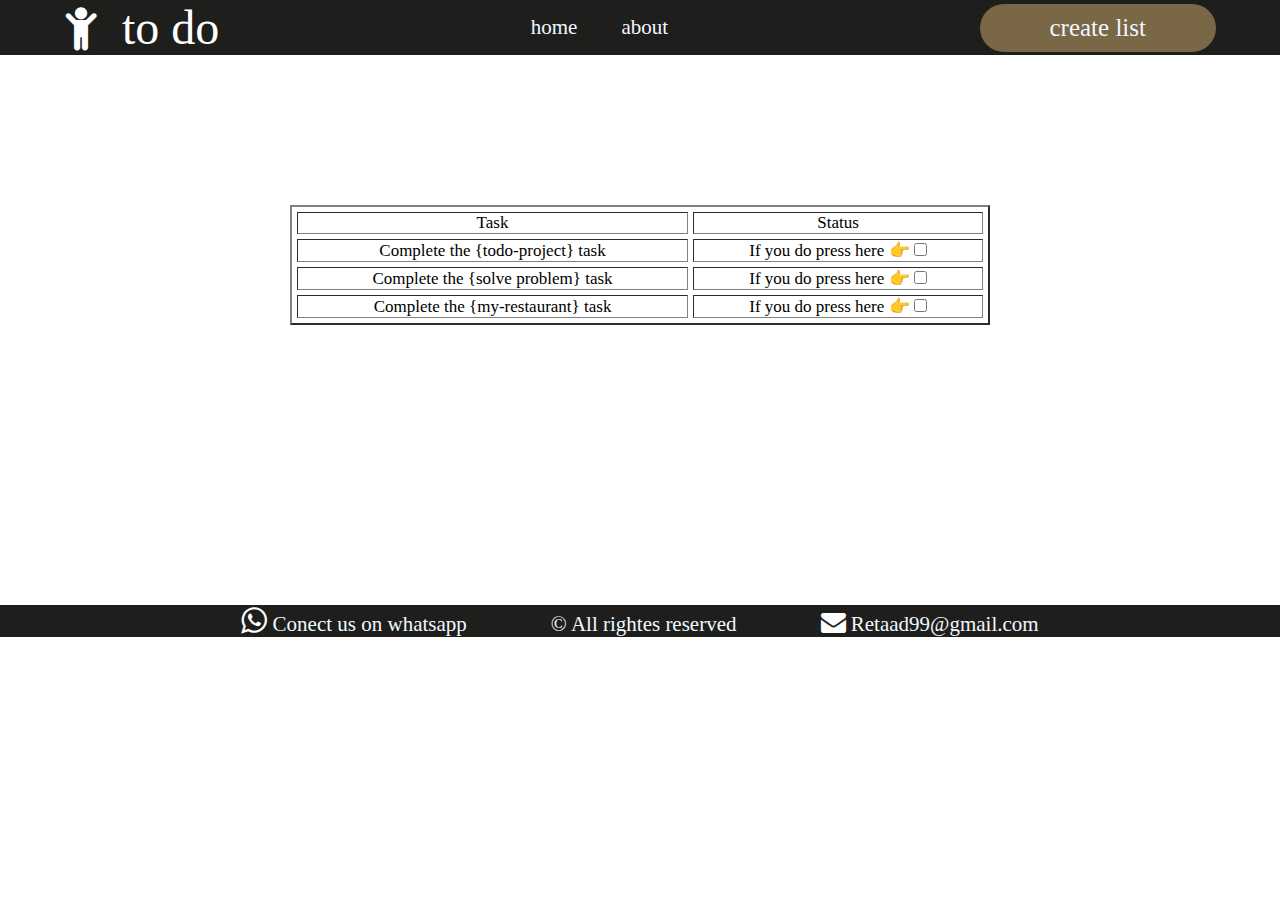
<file: index.html>
<!DOCTYPE html>
<html>
<head>
<meta charset="UTF-8">
<meta name="description" content="IA Restaurant Homepage">
<meta name="keywords" content="Restaurant, burger, sandwich, nodels">
<meta name="viewport" content="width=device-width, initial-scale=1">
<title> todo-project </title>
<link rel="icon" type="image/x-icon" href="https://i.postimg.cc/qR0tP0Fg/Screenshot-28.png">
<link rel="stylesheet" href="https://cdnjs.cloudflare.com/ajax/libs/font-awesome/4.7.0/css/font-awesome.min.css">
<link href="https://fonts.googleapis.com/icon?family=Material+Icons" rel="stylesheet">
<link rel="stylesheet" href="assets/style/index.css">




</head>
<body>

<header>
    <a href="index.html" <i class="fa fa-child" style="font-size:48px;color:rgb(255, 255, 255)"><span>	&nbsp;to do</span></p></i>
    </a>
    <ul class="nav__links">
        <li> <a href="index.html"> home</a></li>
        <li> <a href="about.html">about</a></li>
    </ul>
    <a class="cta" href=""><button>create list</button></a>
</header>
  

<main >
    <table class="center" border="2" width="700"  cellspacing="5">
        <tr>
            <td align="center"> Task </td>
            <td align="center"> Status </td>
        </tr>
        <tr>
            <td align="center"> Complete the {todo-project} task</td>
            <td align="center">
                <form action="">
                    <div>
                        <label for="you-do">If you do press here 👉</label>
                        <input type="checkbox" name="you-do" id="you-do">
                    </div>
                </form>
            </td>
        </tr>
        <tr>
            <td align="center">Complete the {solve problem} task </td>
            <td align="center">
                <form action="">
                    <div>
                        <label for="you-do">If you do press here 👉</label>
                        <input type="checkbox" name="you-do" id="you-do">
                  </div>
                </form>
            </td>
        </tr>
        <tr>
            <td align="center">Complete the {my-restaurant} task</td>
            <td align="center">
                <form action="">
                <div>
                    <label for="you-do">If you do press here 👉</label>
                    <input type="checkbox" name="you-do" id="you-do">
                  </div>
            </form>
        </td>
        </tr>

    </table>
</main>

<footer>
  <ul class="contact" align="center">
    <li><a class="ct" href="https://wa.me/+966502760812"> <i class="fa fa-whatsapp" style="font-size:30px;color:rgb(255, 255, 255)"></i> Conect us on whatsapp</a></li>
    <li> <span>&copy; All rightes reserved</span></li>
    <li><a class="ct" > <i class="fa fa-envelope" style="font-size:25px;color:rgb(255, 255, 255)"></i>
        <a href="mailto:RETAAD99@GMAIL.COM">Retaad99@gmail.com</a></a></li>
  </ul>
</footer>
<script src="app.js"></script>
</body>
</html>
</file>
<file: assets/style/index.css>
body,h1,h2,h3,h4,h5,h6 ,span, button {font-family: "Roboto"}
* {
    box-sizing: border-box;
    margin: 0;
    padding: 0;
    
}
header , footer {background-color: #1e1f1c;}
li , a , button {
    font-weight: 500;
    font-size: 21px;
    color: aliceblue;
    text-decoration: none;
}
button {
    font-size: 25px;
}
header {
    display: flex;
    justify-content: space-between;
    align-items: center;
    padding: 3px 5% ;
}

*logo {
    cursor: pointer;
}

.nav__links {
    list-style: none;}

.nav__links li{
    display: inline-block;
    padding: 0px 20px;
}

.nav__links li {
    transition: all 0.3s ease 0s;
}
.nav__links li a:hover {color:rgb(121, 103, 70) ;}
button {
    padding: 10px 70px;
}
button {
    background-color: rgb(121, 103, 70);
    border: none;
    border-radius: 50px;
    cursor:pointer ;
    transition: all 0.3s ease 0s;
}
li { display: flex;
    justify-content: space-between;
    align-items: center;
    padding: 3px 5% ;
    display: inline-block;
    padding: 0px 40px;   
}
button:hover {background-color: #1e1f1c;}

p {font-size: 30px;}

body {
    text-align:center;
}


label , td {font-size: 17px;}
table.center {
  margin-left: auto; 
  margin-right: auto;}
  table {
    margin-top: 150px;
    margin-bottom: 280px;
  }
</file>
